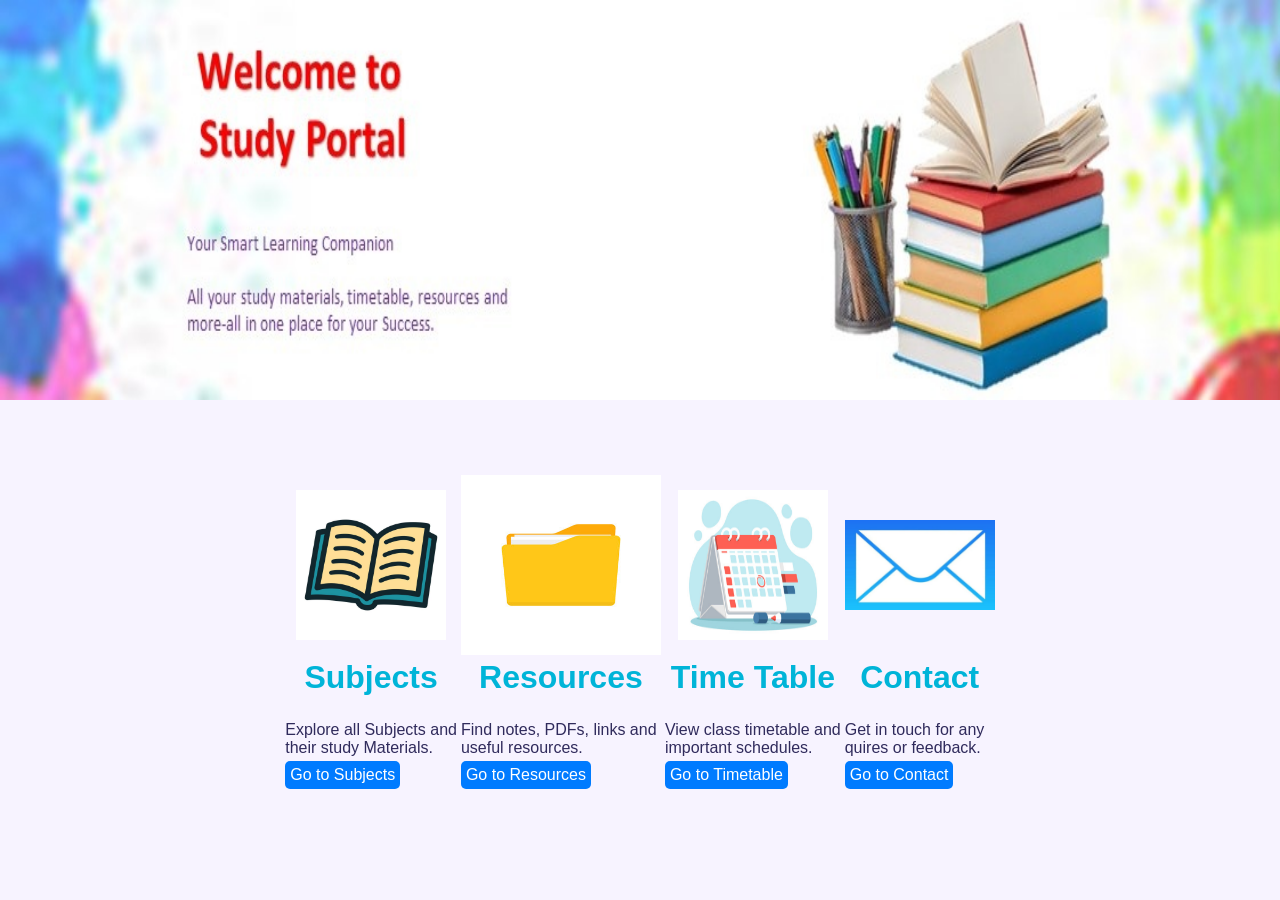
<file: index.html>
<html>
<head>
<title>Index</title>
<style>
.btn-link {
    display: block;
    width: fit-content;
    padding: 5px 5px;
    margin-bottom: 1px;
    background-color: #007BFF;
    color: white;
    text-decoration: none;
    border-radius: 5px;
    font-family: sans-serif;
}
.btn-link: hover{
 background-color: #0056b;
}
</style>
<link rel="stylesheet" href="style.css">
</head>
<body>
<img src="b1.jpeg" width="100%" height="400">
<center>
<table>
<tr>
<th><img src="subject.jpg" width="150" height="150"></th>
<th><img src="resources.jpg"width="200" height="180"></th>
<th><img src="timetable.jpg" width="150" height="150"></th>
<th><img src="contact.jpg" width="150" height="90"></th>
</tr>
    <br>
<tr>
<td align="center"><h1><font color="#00B4D8" text="Comic Sans MS">Subjects</font></h1></td>
<td align="center"><h1><font color="#00B4D8" text="Comic Sans MS">Resources</font></h1></td>
<td align="center"><h1><font color="#00B4D8" text="Comic Sans MS">Time Table</font></h1></td>
<td align="center"><h1><font color="#00B4D8" text="Comic Sans MS">Contact</font></h1></td>
</tr>
    <br>
<tr>
<td>Explore all Subjects and<br> their study Materials.</td>
<td>Find notes, PDFs, links and <br>useful resources.</td>
<td>View class timetable and<br> important schedules.</td>
<td>Get in touch for any<br> quires or feedback.</td>
</tr>
    <br>
<tr>
<td><a href="subjects.html" class="btn-link">Go to Subjects</a></td>
<td><a href="resources.html" class="btn-link">Go to Resources</a></td>
<td><a href="timetable.html" class="btn-link">Go to Timetable</a></td>
<td><a href="contact.html" class="btn-link">Go to Contact</a></td>
</tr>
    <br>
</table>
</center>
</body>
</html>
</file>
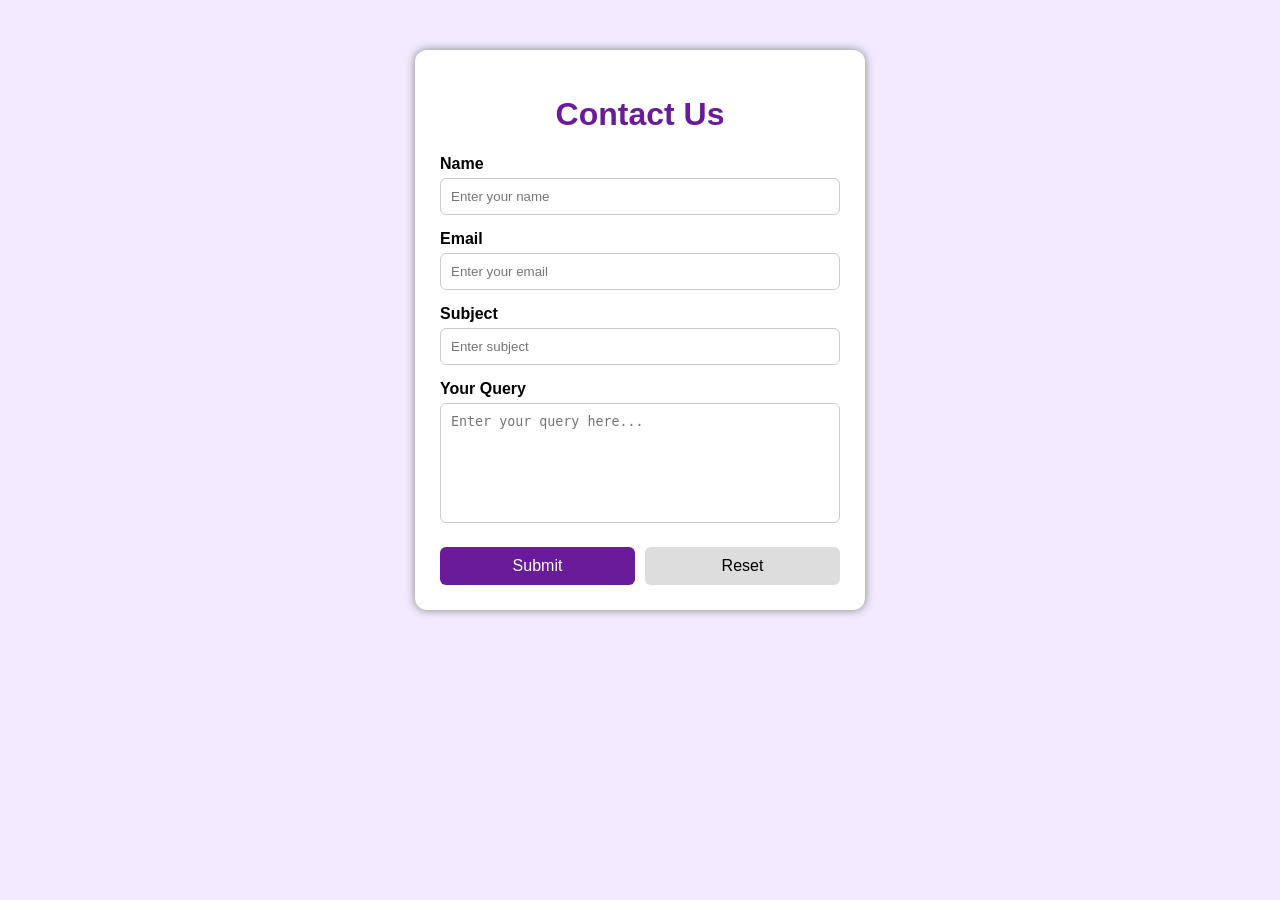
<file: contact.html>
<!DOCTYPE html>
<html>
<head>
    <title>Contact Us</title>

    <style>
        body {
            font-family: Arial, sans-serif;
            background-color: #f3eaff;
            margin: 0;
            padding: 0;
        }

        .contact-container {
            width: 400px;
            margin: 50px auto;
            background: white;
            padding: 25px;
            border-radius: 12px;
            box-shadow: 0 0 10px gray;
        }

        h1 {
            text-align: center;
            color: #6a1b9a;
        }

        label {
            font-weight: bold;
            display: block;
            margin-top: 15px;
        }

        input, textarea {
            width: 100%;
            padding: 10px;
            margin-top: 5px;
            border: 1px solid #ccc;
            border-radius: 6px;
            box-sizing: border-box;
        }

        textarea {
            height: 120px;
            resize: none;
        }

        .buttons {
            margin-top: 20px;
            display: flex;
            gap: 10px;
        }

        button {
            flex: 1;
            padding: 10px;
            border: none;
            border-radius: 6px;
            cursor: pointer;
            font-size: 16px;
        }

        .submit-btn {
            background-color: #6a1b9a;
            color: white;
        }

        .reset-btn {
            background-color: #ddd;
            color: black;
        }

        .submit-btn:hover {
            background-color: #4a116d;
        }
    </style>
</head>

<body>

    <div class="contact-container">

        <h1>Contact Us</h1>

        <form action="https://formspree.io/f/mdeopzgl" method="POST">

            <label for="name">Name</label>
            <input type="text" id="name" name="name"
                   placeholder="Enter your name" required>

            <label for="email">Email</label>
            <input type="email" id="email" name="email"
                   placeholder="Enter your email" required>

            <label for="subject">Subject</label>
            <input type="text" id="subject" name="subject"
                   placeholder="Enter subject" required>

            <label for="message">Your Query</label>
            <textarea id="message" name="message"
                      placeholder="Enter your query here..."
                      required></textarea>

            <div class="buttons">
                <button type="submit" class="submit-btn">
                    Submit
                </button>

                <button type="reset" class="reset-btn">
                    Reset
                </button>
            </div>

        </form>

    </div>

</body>
</html>
</file>
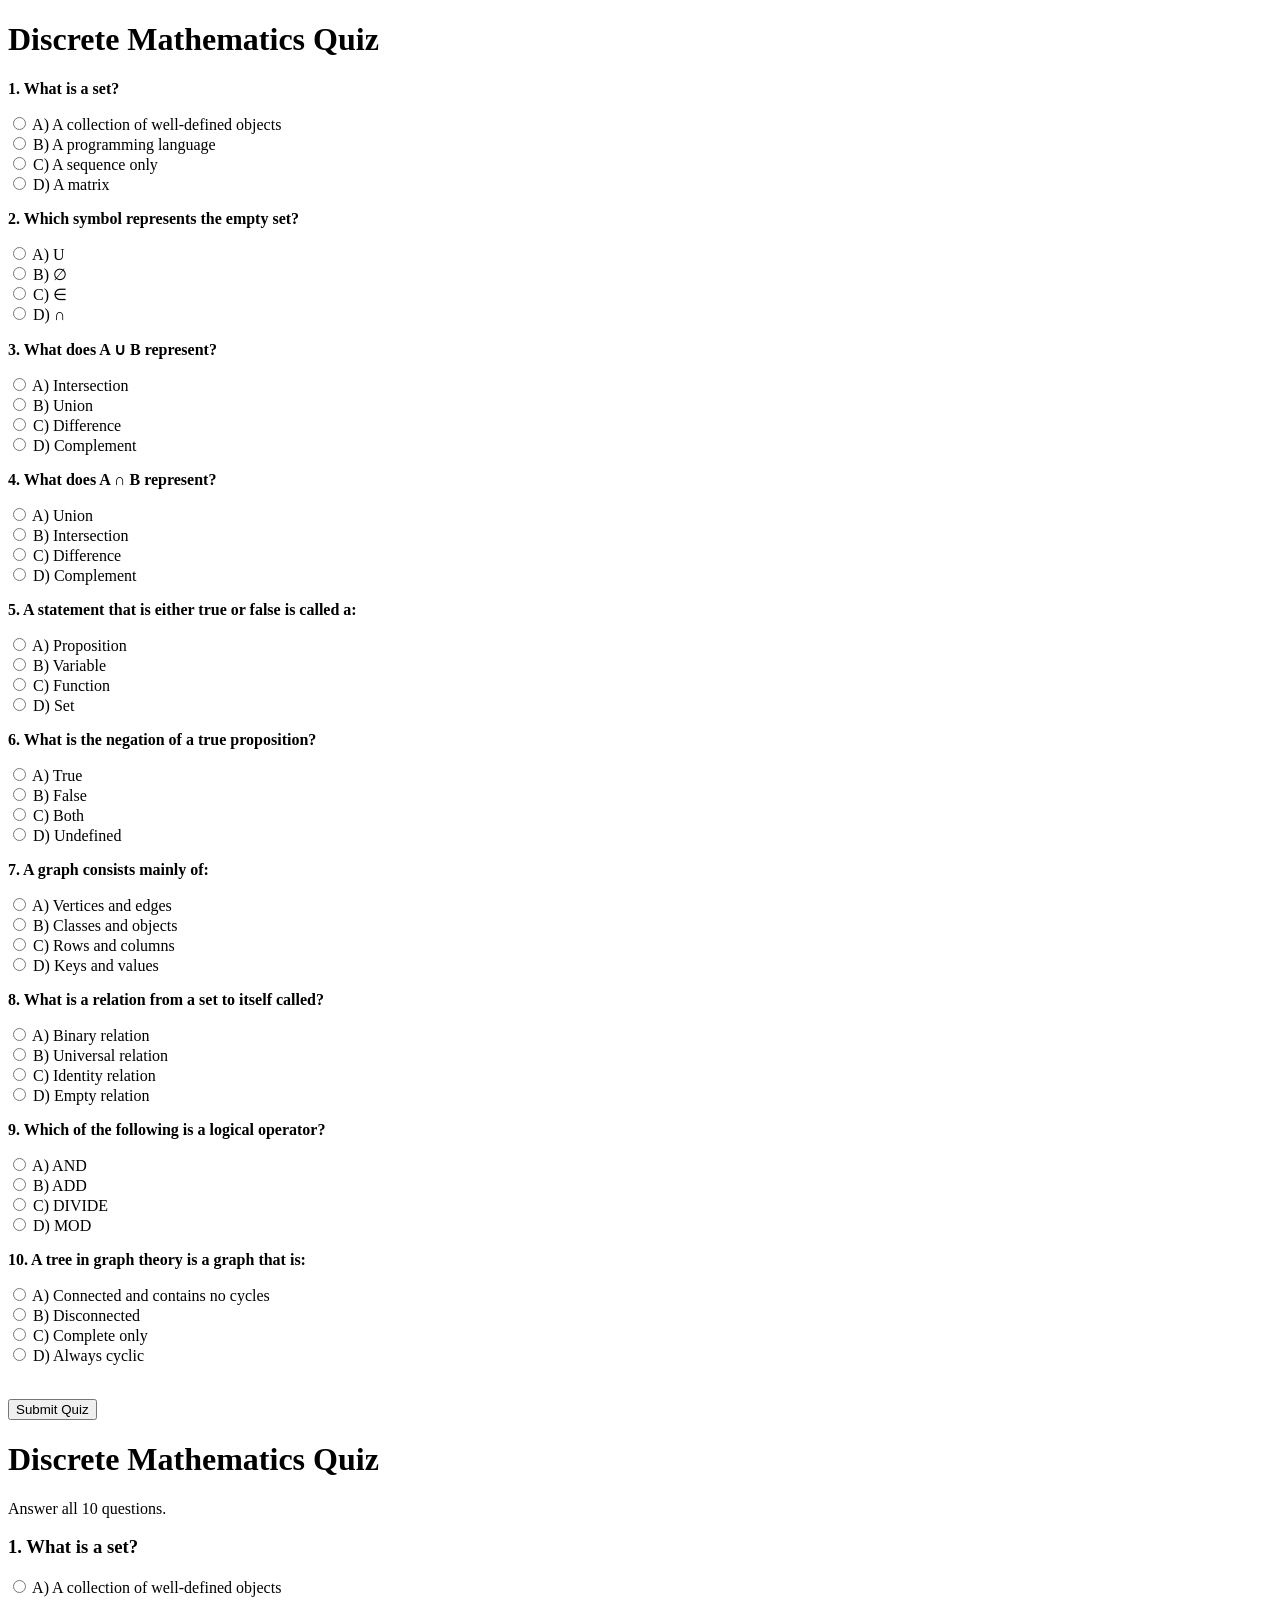
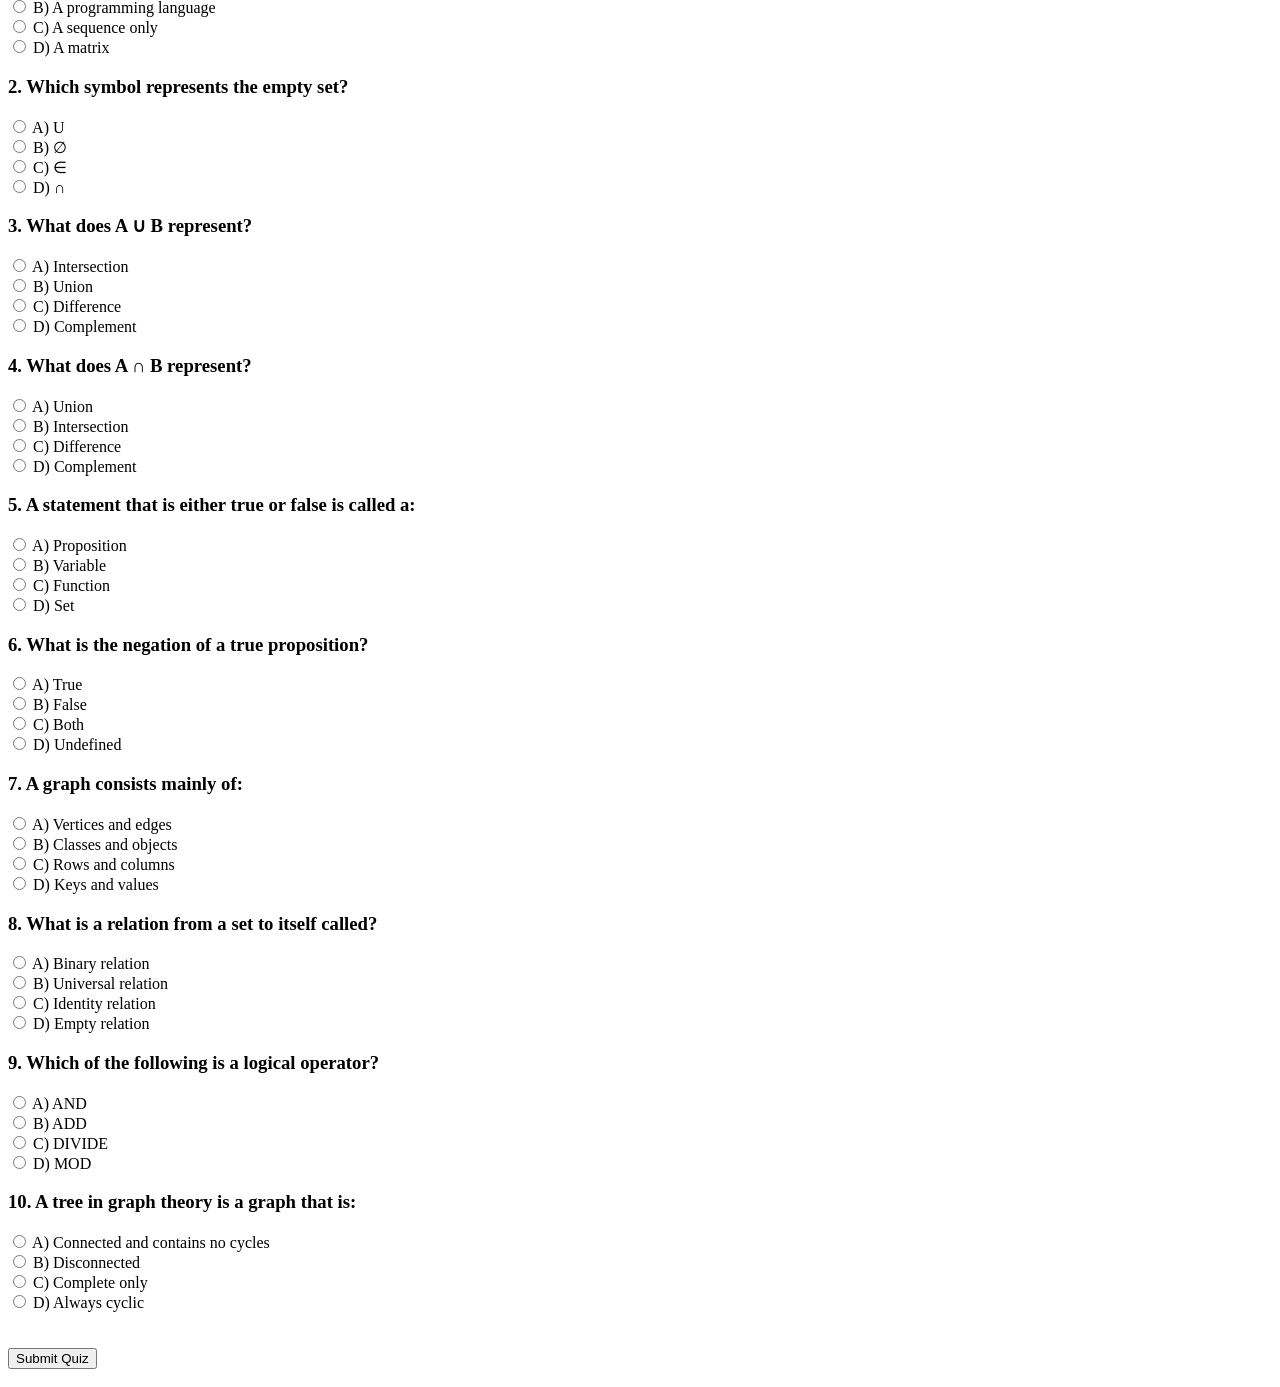
<file: dm quiz.html>
<!DOCTYPE html>
<html>
<head>
    <title>Discrete Mathematics Quiz</title>

    <style>
        .correct {
            color: green;
        }

        .wrong {
            color: red;
        }

        #result {
            font-size: 22px;
            font-weight: bold;
        }
    </style>
</head>

<body>

<h1>Discrete Mathematics Quiz</h1>


<p><b>1. What is a set?</b></p>

<label>
<input type="radio" name="q1" value="A"
onclick="check(this,'A','r1')">
A) A collection of well-defined objects
</label><br>

<label>
<input type="radio" name="q1" value="B"
onclick="check(this,'A','r1')">
B) A programming language
</label><br>

<label>
<input type="radio" name="q1" value="C"
onclick="check(this,'A','r1')">
C) A sequence only
</label><br>

<label>
<input type="radio" name="q1" value="D"
onclick="check(this,'A','r1')">
D) A matrix
</label>

<p id="r1"></p>


<p><b>2. Which symbol represents the empty set?</b></p>

<label>
<input type="radio" name="q2" value="A"
onclick="check(this,'B','r2')">
A) U
</label><br>

<label>
<input type="radio" name="q2" value="B"
onclick="check(this,'B','r2')">
B) ∅
</label><br>

<label>
<input type="radio" name="q2" value="C"
onclick="check(this,'B','r2')">
C) ∈
</label><br>

<label>
<input type="radio" name="q2" value="D"
onclick="check(this,'B','r2')">
D) ∩
</label>

<p id="r2"></p>


<p><b>3. What does A ∪ B represent?</b></p>

<label>
<input type="radio" name="q3" value="A"
onclick="check(this,'B','r3')">
A) Intersection
</label><br>

<label>
<input type="radio" name="q3" value="B"
onclick="check(this,'B','r3')">
B) Union
</label><br>

<label>
<input type="radio" name="q3" value="C"
onclick="check(this,'B','r3')">
C) Difference
</label><br>

<label>
<input type="radio" name="q3" value="D"
onclick="check(this,'B','r3')">
D) Complement
</label>

<p id="r3"></p>


<p><b>4. What does A ∩ B represent?</b></p>

<label>
<input type="radio" name="q4" value="A"
onclick="check(this,'B','r4')">
A) Union
</label><br>

<label>
<input type="radio" name="q4" value="B"
onclick="check(this,'B','r4')">
B) Intersection
</label><br>

<label>
<input type="radio" name="q4" value="C"
onclick="check(this,'B','r4')">
C) Difference
</label><br>

<label>
<input type="radio" name="q4" value="D"
onclick="check(this,'B','r4')">
D) Complement
</label>

<p id="r4"></p>


<p><b>5. A statement that is either true or false is called a:</b></p>

<label>
<input type="radio" name="q5" value="A"
onclick="check(this,'A','r5')">
A) Proposition
</label><br>

<label>
<input type="radio" name="q5" value="B"
onclick="check(this,'A','r5')">
B) Variable
</label><br>

<label>
<input type="radio" name="q5" value="C"
onclick="check(this,'A','r5')">
C) Function
</label><br>

<label>
<input type="radio" name="q5" value="D"
onclick="check(this,'A','r5')">
D) Set
</label>

<p id="r5"></p>


<p><b>6. What is the negation of a true proposition?</b></p>

<label>
<input type="radio" name="q6" value="A"
onclick="check(this,'B','r6')">
A) True
</label><br>

<label>
<input type="radio" name="q6" value="B"
onclick="check(this,'B','r6')">
B) False
</label><br>

<label>
<input type="radio" name="q6" value="C"
onclick="check(this,'B','r6')">
C) Both
</label><br>

<label>
<input type="radio" name="q6" value="D"
onclick="check(this,'B','r6')">
D) Undefined
</label>

<p id="r6"></p>


<p><b>7. A graph consists mainly of:</b></p>

<label>
<input type="radio" name="q7" value="A"
onclick="check(this,'A','r7')">
A) Vertices and edges
</label><br>

<label>
<input type="radio" name="q7" value="B"
onclick="check(this,'A','r7')">
B) Classes and objects
</label><br>

<label>
<input type="radio" name="q7" value="C"
onclick="check(this,'A','r7')">
C) Rows and columns
</label><br>

<label>
<input type="radio" name="q7" value="D"
onclick="check(this,'A','r7')">
D) Keys and values
</label>

<p id="r7"></p>


<p><b>8. What is a relation from a set to itself called?</b></p>

<label>
<input type="radio" name="q8" value="A"
onclick="check(this,'A','r8')">
A) Binary relation
</label><br>

<label>
<input type="radio" name="q8" value="B"
onclick="check(this,'A','r8')">
B) Universal relation
</label><br>

<label>
<input type="radio" name="q8" value="C"
onclick="check(this,'A','r8')">
C) Identity relation
</label><br>

<label>
<input type="radio" name="q8" value="D"
onclick="check(this,'A','r8')">
D) Empty relation
</label>

<p id="r8"></p>


<p><b>9. Which of the following is a logical operator?</b></p>

<label>
<input type="radio" name="q9" value="A"
onclick="check(this,'A','r9')">
A) AND
</label><br>

<label>
<input type="radio" name="q9" value="B"
onclick="check(this,'A','r9')">
B) ADD
</label><br>

<label>
<input type="radio" name="q9" value="C"
onclick="check(this,'A','r9')">
C) DIVIDE
</label><br>

<label>
<input type="radio" name="q9" value="D"
onclick="check(this,'A','r9')">
D) MOD
</label>

<p id="r9"></p>


<p><b>10. A tree in graph theory is a graph that is:</b></p>

<label>
<input type="radio" name="q10" value="A"
onclick="check(this,'A','r10')">
A) Connected and contains no cycles
</label><br>

<label>
<input type="radio" name="q10" value="B"
onclick="check(this,'A','r10')">
B) Disconnected
</label><br>

<label>
<input type="radio" name="q10" value="C"
onclick="check(this,'A','r10')">
C) Complete only
</label><br>

<label>
<input type="radio" name="q10" value="D"
onclick="check(this,'A','r10')">
D) Always cyclic
</label>

<p id="r10"></p>


<br>

<button onclick="showScore()">Submit Quiz</button>

<h2 id="result"></h2>


<script>

function check(answer, correct, resultId) {

    let result = document.getElementById(resultId);

    if (answer.value == correct) {

        answer.parentElement.classList.add("correct");

        result.innerHTML = "Correct Answer ✓";
        result.className = "correct";

    } else {

        answer.parentElement.classList.add("wrong");

        result.innerHTML =
            "Wrong Answer ✗ <br> Correct Answer: " + correct;

        result.className = "wrong";
    }
}


function showScore() {

    let answers = {
        q1: "A",
        q2: "B",
        q3: "B",
        q4: "B",
        q5: "A",
        q6: "B",
        q7: "A",
        q8: "A",
        q9: "A",
        q10: "A"
    };

    let score = 0;

    for (let question in answers) {

        let selected = document.querySelector(
            'input[name="' + question + '"]:checked'
        );

        if (selected && selected.value == answers[question]) {
            score++;
        }
    }

    document.getElementById("result").innerHTML =
        "Your Total Score: " + score + " / 10";
}

</script>

</body>
</html>
<!DOCTYPE html>
<html>
<head>
    <title>Discrete Mathematics Quiz</title>
</head>

<body>

    <h1>Discrete Mathematics Quiz</h1>
    <p>Answer all 10 questions.</p>

    <form id="quizForm">

        <h3>1. What is a set?</h3>
        <input type="radio" name="q1" value="A"> A) A collection of well-defined objects<br>
        <input type="radio" name="q1" value="B"> B) A programming language<br>
        <input type="radio" name="q1" value="C"> C) A sequence only<br>
        <input type="radio" name="q1" value="D"> D) A matrix<br>

        <h3>2. Which symbol represents the empty set?</h3>
        <input type="radio" name="q2" value="A"> A) U<br>
        <input type="radio" name="q2" value="B"> B) ∅<br>
        <input type="radio" name="q2" value="C"> C) ∈<br>
        <input type="radio" name="q2" value="D"> D) ∩<br>

        <h3>3. What does A ∪ B represent?</h3>
        <input type="radio" name="q3" value="A"> A) Intersection<br>
        <input type="radio" name="q3" value="B"> B) Union<br>
        <input type="radio" name="q3" value="C"> C) Difference<br>
        <input type="radio" name="q3" value="D"> D) Complement<br>

        <h3>4. What does A ∩ B represent?</h3>
        <input type="radio" name="q4" value="A"> A) Union<br>
        <input type="radio" name="q4" value="B"> B) Intersection<br>
        <input type="radio" name="q4" value="C"> C) Difference<br>
        <input type="radio" name="q4" value="D"> D) Complement<br>

        <h3>5. A statement that is either true or false is called a:</h3>
        <input type="radio" name="q5" value="A"> A) Proposition<br>
        <input type="radio" name="q5" value="B"> B) Variable<br>
        <input type="radio" name="q5" value="C"> C) Function<br>
        <input type="radio" name="q5" value="D"> D) Set<br>

        <h3>6. What is the negation of a true proposition?</h3>
        <input type="radio" name="q6" value="A"> A) True<br>
        <input type="radio" name="q6" value="B"> B) False<br>
        <input type="radio" name="q6" value="C"> C) Both<br>
        <input type="radio" name="q6" value="D"> D) Undefined<br>

        <h3>7. A graph consists mainly of:</h3>
        <input type="radio" name="q7" value="A"> A) Vertices and edges<br>
        <input type="radio" name="q7" value="B"> B) Classes and objects<br>
        <input type="radio" name="q7" value="C"> C) Rows and columns<br>
        <input type="radio" name="q7" value="D"> D) Keys and values<br>

        <h3>8. What is a relation from a set to itself called?</h3>
        <input type="radio" name="q8" value="A"> A) Binary relation<br>
        <input type="radio" name="q8" value="B"> B) Universal relation<br>
        <input type="radio" name="q8" value="C"> C) Identity relation<br>
        <input type="radio" name="q8" value="D"> D) Empty relation<br>

        <h3>9. Which of the following is a logical operator?</h3>
        <input type="radio" name="q9" value="A"> A) AND<br>
        <input type="radio" name="q9" value="B"> B) ADD<br>
        <input type="radio" name="q9" value="C"> C) DIVIDE<br>
        <input type="radio" name="q9" value="D"> D) MOD<br>

        <h3>10. A tree in graph theory is a graph that is:</h3>
        <input type="radio" name="q10" value="A"> A) Connected and contains no cycles<br>
        <input type="radio" name="q10" value="B"> B) Disconnected<br>
        <input type="radio" name="q10" value="C"> C) Complete only<br>
        <input type="radio" name="q10" value="D"> D) Always cyclic<br>

        <br><br>

        <button type="button" onclick="checkAnswers()">Submit Quiz</button>

    </form>

    <h2 id="result"></h2>

    <script>
        function checkAnswers() {

            let answers = {
                q1: "A",
                q2: "B",
                q3: "B",
                q4: "B",
                q5: "A",
                q6: "B",
                q7: "A",
                q8: "A",
                q9: "A",
                q10: "A"
            };

            let score = 0;

            for (let question in answers) {

                let selected = document.querySelector(
                    'input[name="' + question + '"]:checked'
                );

                if (selected && selected.value === answers[question]) {
                    score++;
                }
            }

            document.getElementById("result").innerHTML =
                "Your Score: " + score + " / 10";
        }
    </script>

</body>
</html>
</file>
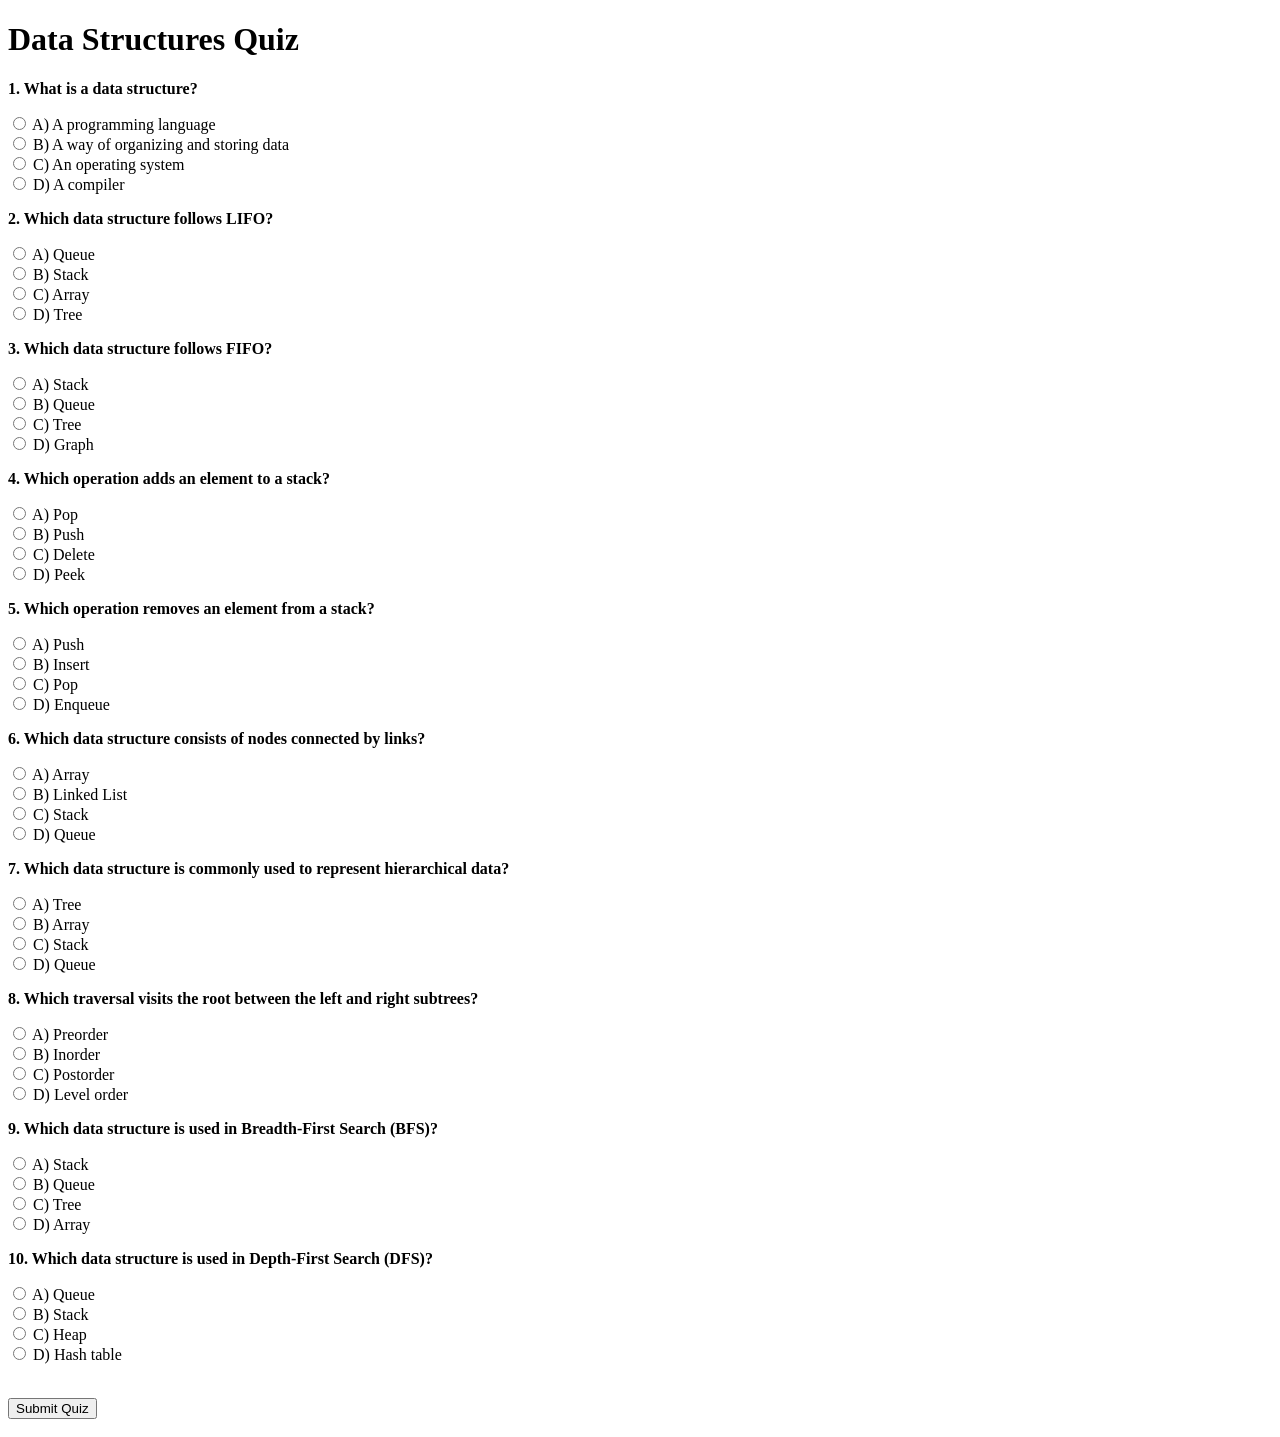
<file: ds quiz.html>
<!DOCTYPE html>
<html>
<head>
    <title>Data Structures Quiz</title>

    <style>
        .correct {
            color: green;
        }

        .wrong {
            color: red;
        }

        #result {
            font-size: 22px;
            font-weight: bold;
        }
    </style>
</head>

<body>

<h1>Data Structures Quiz</h1>


<p><b>1. What is a data structure?</b></p>

<label><input type="radio" name="q1" value="A"
onclick="check(this,'B','r1')"> A) A programming language</label><br>

<label><input type="radio" name="q1" value="B"
onclick="check(this,'B','r1')"> B) A way of organizing and storing data</label><br>

<label><input type="radio" name="q1" value="C"
onclick="check(this,'B','r1')"> C) An operating system</label><br>

<label><input type="radio" name="q1" value="D"
onclick="check(this,'B','r1')"> D) A compiler</label>

<p id="r1"></p>


<p><b>2. Which data structure follows LIFO?</b></p>

<label><input type="radio" name="q2" value="A"
onclick="check(this,'B','r2')"> A) Queue</label><br>

<label><input type="radio" name="q2" value="B"
onclick="check(this,'B','r2')"> B) Stack</label><br>

<label><input type="radio" name="q2" value="C"
onclick="check(this,'B','r2')"> C) Array</label><br>

<label><input type="radio" name="q2" value="D"
onclick="check(this,'B','r2')"> D) Tree</label>

<p id="r2"></p>


<p><b>3. Which data structure follows FIFO?</b></p>

<label><input type="radio" name="q3" value="A"
onclick="check(this,'B','r3')"> A) Stack</label><br>

<label><input type="radio" name="q3" value="B"
onclick="check(this,'B','r3')"> B) Queue</label><br>

<label><input type="radio" name="q3" value="C"
onclick="check(this,'B','r3')"> C) Tree</label><br>

<label><input type="radio" name="q3" value="D"
onclick="check(this,'B','r3')"> D) Graph</label>

<p id="r3"></p>


<p><b>4. Which operation adds an element to a stack?</b></p>

<label><input type="radio" name="q4" value="A"
onclick="check(this,'B','r4')"> A) Pop</label><br>

<label><input type="radio" name="q4" value="B"
onclick="check(this,'B','r4')"> B) Push</label><br>

<label><input type="radio" name="q4" value="C"
onclick="check(this,'B','r4')"> C) Delete</label><br>

<label><input type="radio" name="q4" value="D"
onclick="check(this,'B','r4')"> D) Peek</label>

<p id="r4"></p>


<p><b>5. Which operation removes an element from a stack?</b></p>

<label><input type="radio" name="q5" value="A"
onclick="check(this,'C','r5')"> A) Push</label><br>

<label><input type="radio" name="q5" value="B"
onclick="check(this,'C','r5')"> B) Insert</label><br>

<label><input type="radio" name="q5" value="C"
onclick="check(this,'C','r5')"> C) Pop</label><br>

<label><input type="radio" name="q5" value="D"
onclick="check(this,'C','r5')"> D) Enqueue</label>

<p id="r5"></p>


<p><b>6. Which data structure consists of nodes connected by links?</b></p>

<label><input type="radio" name="q6" value="A"
onclick="check(this,'B','r6')"> A) Array</label><br>

<label><input type="radio" name="q6" value="B"
onclick="check(this,'B','r6')"> B) Linked List</label><br>

<label><input type="radio" name="q6" value="C"
onclick="check(this,'B','r6')"> C) Stack</label><br>

<label><input type="radio" name="q6" value="D"
onclick="check(this,'B','r6')"> D) Queue</label>

<p id="r6"></p>


<p><b>7. Which data structure is commonly used to represent hierarchical data?</b></p>

<label><input type="radio" name="q7" value="A"
onclick="check(this,'A','r7')"> A) Tree</label><br>

<label><input type="radio" name="q7" value="B"
onclick="check(this,'A','r7')"> B) Array</label><br>

<label><input type="radio" name="q7" value="C"
onclick="check(this,'A','r7')"> C) Stack</label><br>

<label><input type="radio" name="q7" value="D"
onclick="check(this,'A','r7')"> D) Queue</label>

<p id="r7"></p>


<p><b>8. Which traversal visits the root between the left and right subtrees?</b></p>

<label><input type="radio" name="q8" value="A"
onclick="check(this,'B','r8')"> A) Preorder</label><br>

<label><input type="radio" name="q8" value="B"
onclick="check(this,'B','r8')"> B) Inorder</label><br>

<label><input type="radio" name="q8" value="C"
onclick="check(this,'B','r8')"> C) Postorder</label><br>

<label><input type="radio" name="q8" value="D"
onclick="check(this,'B','r8')"> D) Level order</label>

<p id="r8"></p>


<p><b>9. Which data structure is used in Breadth-First Search (BFS)?</b></p>

<label><input type="radio" name="q9" value="A"
onclick="check(this,'B','r9')"> A) Stack</label><br>

<label><input type="radio" name="q9" value="B"
onclick="check(this,'B','r9')"> B) Queue</label><br>

<label><input type="radio" name="q9" value="C"
onclick="check(this,'B','r9')"> C) Tree</label><br>

<label><input type="radio" name="q9" value="D"
onclick="check(this,'B','r9')"> D) Array</label>

<p id="r9"></p>


<p><b>10. Which data structure is used in Depth-First Search (DFS)?</b></p>

<label><input type="radio" name="q10" value="A"
onclick="check(this,'B','r10')"> A) Queue</label><br>

<label><input type="radio" name="q10" value="B"
onclick="check(this,'B','r10')"> B) Stack</label><br>

<label><input type="radio" name="q10" value="C"
onclick="check(this,'B','r10')"> C) Heap</label><br>

<label><input type="radio" name="q10" value="D"
onclick="check(this,'B','r10')"> D) Hash table</label>

<p id="r10"></p>


<br>

<button onclick="showScore()">Submit Quiz</button>

<h2 id="result"></h2>


<script>

function check(answer, correct, resultId) {

    let result = document.getElementById(resultId);

    if (answer.value == correct) {

        answer.parentElement.classList.add("correct");

        result.innerHTML = "Correct Answer ✓";
        result.className = "correct";

    } else {

        answer.parentElement.classList.add("wrong");

        result.innerHTML =
            "Wrong Answer ✗ <br> Correct Answer: " + correct;

        result.className = "wrong";
    }
}


function showScore() {

    let answers = {
        q1: "B",
        q2: "B",
        q3: "B",
        q4: "B",
        q5: "C",
        q6: "B",
        q7: "A",
        q8: "B",
        q9: "B",
        q10: "B"
    };

    let score = 0;

    for (let question in answers) {

        let selected = document.querySelector(
            'input[name="' + question + '"]:checked'
        );

        if (selected && selected.value == answers[question]) {
            score++;
        }
    }

    document.getElementById("result").innerHTML =
        "Your Total Score: " + score + " / 10";
}

</script>

</body>
</html>
</file>
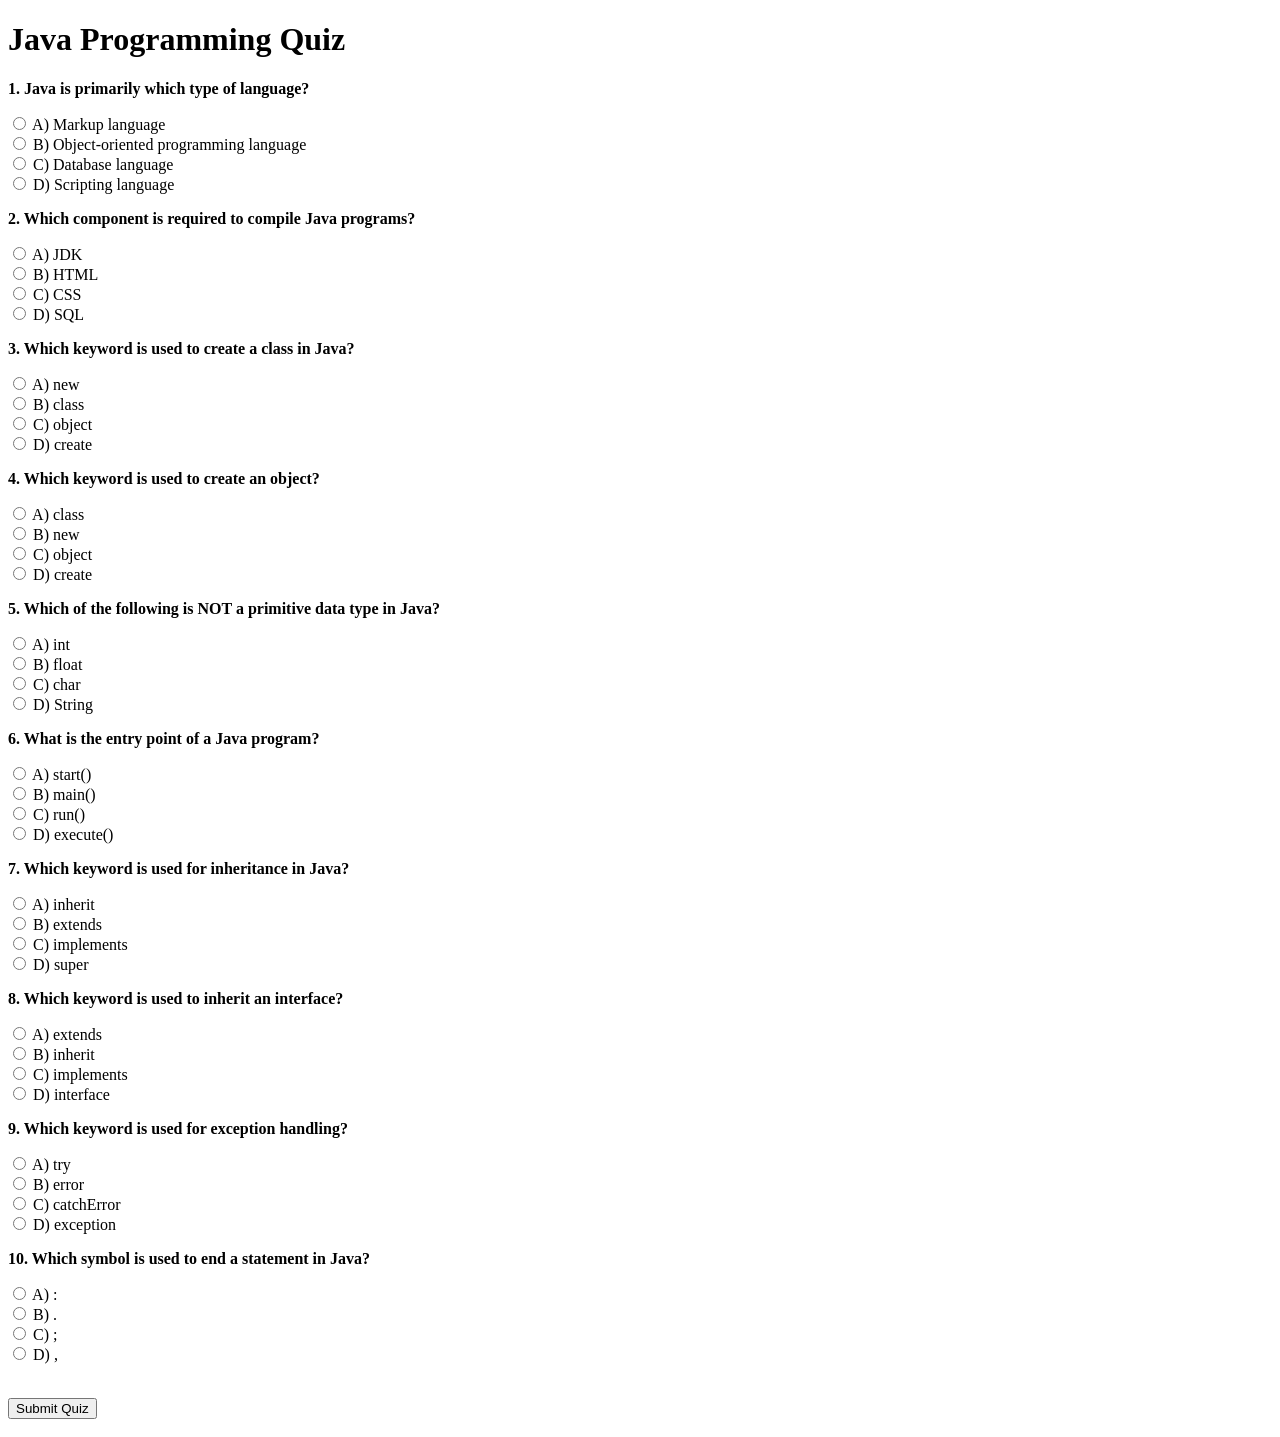
<file: java quiz.html>
<!DOCTYPE html>
<html>
<head>
    <title>Java Programming Quiz</title>

    <style>
        .correct {
            color: green;
        }

        .wrong {
            color: red;
        }

        #result {
            font-size: 22px;
            font-weight: bold;
        }
    </style>
</head>

<body>

<h1>Java Programming Quiz</h1>

<p><b>1. Java is primarily which type of language?</b></p>

<label><input type="radio" name="q1" value="A" onclick="check(this,'B','r1')"> A) Markup language</label><br>
<label><input type="radio" name="q1" value="B" onclick="check(this,'B','r1')"> B) Object-oriented programming language</label><br>
<label><input type="radio" name="q1" value="C" onclick="check(this,'B','r1')"> C) Database language</label><br>
<label><input type="radio" name="q1" value="D" onclick="check(this,'B','r1')"> D) Scripting language</label>
<p id="r1"></p>


<p><b>2. Which component is required to compile Java programs?</b></p>

<label><input type="radio" name="q2" value="A" onclick="check(this,'A','r2')"> A) JDK</label><br>
<label><input type="radio" name="q2" value="B" onclick="check(this,'A','r2')"> B) HTML</label><br>
<label><input type="radio" name="q2" value="C" onclick="check(this,'A','r2')"> C) CSS</label><br>
<label><input type="radio" name="q2" value="D" onclick="check(this,'A','r2')"> D) SQL</label>
<p id="r2"></p>


<p><b>3. Which keyword is used to create a class in Java?</b></p>

<label><input type="radio" name="q3" value="A" onclick="check(this,'B','r3')"> A) new</label><br>
<label><input type="radio" name="q3" value="B" onclick="check(this,'B','r3')"> B) class</label><br>
<label><input type="radio" name="q3" value="C" onclick="check(this,'B','r3')"> C) object</label><br>
<label><input type="radio" name="q3" value="D" onclick="check(this,'B','r3')"> D) create</label>
<p id="r3"></p>


<p><b>4. Which keyword is used to create an object?</b></p>

<label><input type="radio" name="q4" value="A" onclick="check(this,'B','r4')"> A) class</label><br>
<label><input type="radio" name="q4" value="B" onclick="check(this,'B','r4')"> B) new</label><br>
<label><input type="radio" name="q4" value="C" onclick="check(this,'B','r4')"> C) object</label><br>
<label><input type="radio" name="q4" value="D" onclick="check(this,'B','r4')"> D) create</label>
<p id="r4"></p>


<p><b>5. Which of the following is NOT a primitive data type in Java?</b></p>

<label><input type="radio" name="q5" value="A" onclick="check(this,'D','r5')"> A) int</label><br>
<label><input type="radio" name="q5" value="B" onclick="check(this,'D','r5')"> B) float</label><br>
<label><input type="radio" name="q5" value="C" onclick="check(this,'D','r5')"> C) char</label><br>
<label><input type="radio" name="q5" value="D" onclick="check(this,'D','r5')"> D) String</label>
<p id="r5"></p>


<p><b>6. What is the entry point of a Java program?</b></p>

<label><input type="radio" name="q6" value="A" onclick="check(this,'B','r6')"> A) start()</label><br>
<label><input type="radio" name="q6" value="B" onclick="check(this,'B','r6')"> B) main()</label><br>
<label><input type="radio" name="q6" value="C" onclick="check(this,'B','r6')"> C) run()</label><br>
<label><input type="radio" name="q6" value="D" onclick="check(this,'B','r6')"> D) execute()</label>
<p id="r6"></p>


<p><b>7. Which keyword is used for inheritance in Java?</b></p>

<label><input type="radio" name="q7" value="A" onclick="check(this,'B','r7')"> A) inherit</label><br>
<label><input type="radio" name="q7" value="B" onclick="check(this,'B','r7')"> B) extends</label><br>
<label><input type="radio" name="q7" value="C" onclick="check(this,'B','r7')"> C) implements</label><br>
<label><input type="radio" name="q7" value="D" onclick="check(this,'B','r7')"> D) super</label>
<p id="r7"></p>


<p><b>8. Which keyword is used to inherit an interface?</b></p>

<label><input type="radio" name="q8" value="A" onclick="check(this,'A','r8')"> A) extends</label><br>
<label><input type="radio" name="q8" value="B" onclick="check(this,'A','r8')"> B) inherit</label><br>
<label><input type="radio" name="q8" value="C" onclick="check(this,'A','r8')"> C) implements</label><br>
<label><input type="radio" name="q8" value="D" onclick="check(this,'A','r8')"> D) interface</label>
<p id="r8"></p>


<p><b>9. Which keyword is used for exception handling?</b></p>

<label><input type="radio" name="q9" value="A" onclick="check(this,'A','r9')"> A) try</label><br>
<label><input type="radio" name="q9" value="B" onclick="check(this,'A','r9')"> B) error</label><br>
<label><input type="radio" name="q9" value="C" onclick="check(this,'A','r9')"> C) catchError</label><br>
<label><input type="radio" name="q9" value="D" onclick="check(this,'A','r9')"> D) exception</label>
<p id="r9"></p>


<p><b>10. Which symbol is used to end a statement in Java?</b></p>

<label><input type="radio" name="q10" value="A" onclick="check(this,'C','r10')"> A) :</label><br>
<label><input type="radio" name="q10" value="B" onclick="check(this,'C','r10')"> B) .</label><br>
<label><input type="radio" name="q10" value="C" onclick="check(this,'C','r10')"> C) ;</label><br>
<label><input type="radio" name="q10" value="D" onclick="check(this,'C','r10')"> D) ,</label>
<p id="r10"></p>


<br>

<!-- Submit Button -->
<button onclick="showScore()">Submit Quiz</button>

<h2 id="result"></h2>


<script>

function check(answer, correct, resultId) {

    let result = document.getElementById(resultId);

    if (answer.value == correct) {
        answer.parentElement.classList.add("correct");

        result.innerHTML = "Correct Answer ✓";
        result.className = "correct";

    } else {
        answer.parentElement.classList.add("wrong");

        result.innerHTML =
            "Wrong Answer ✗ <br> Correct Answer: " + correct;

        result.className = "wrong";
    }
}


function showScore() {

    let answers = {
        q1: "B",
        q2: "A",
        q3: "B",
        q4: "B",
        q5: "D",
        q6: "B",
        q7: "B",
        q8: "A",
        q9: "A",
        q10: "C"
    };

    let score = 0;

    for (let question in answers) {

        let selected = document.querySelector(
            'input[name="' + question + '"]:checked'
        );

        if (selected && selected.value == answers[question]) {
            score++;
        }
    }

    document.getElementById("result").innerHTML =
        "Your Total Score: " + score + " / 10";
}

</script>

</body>
</html>
</file>
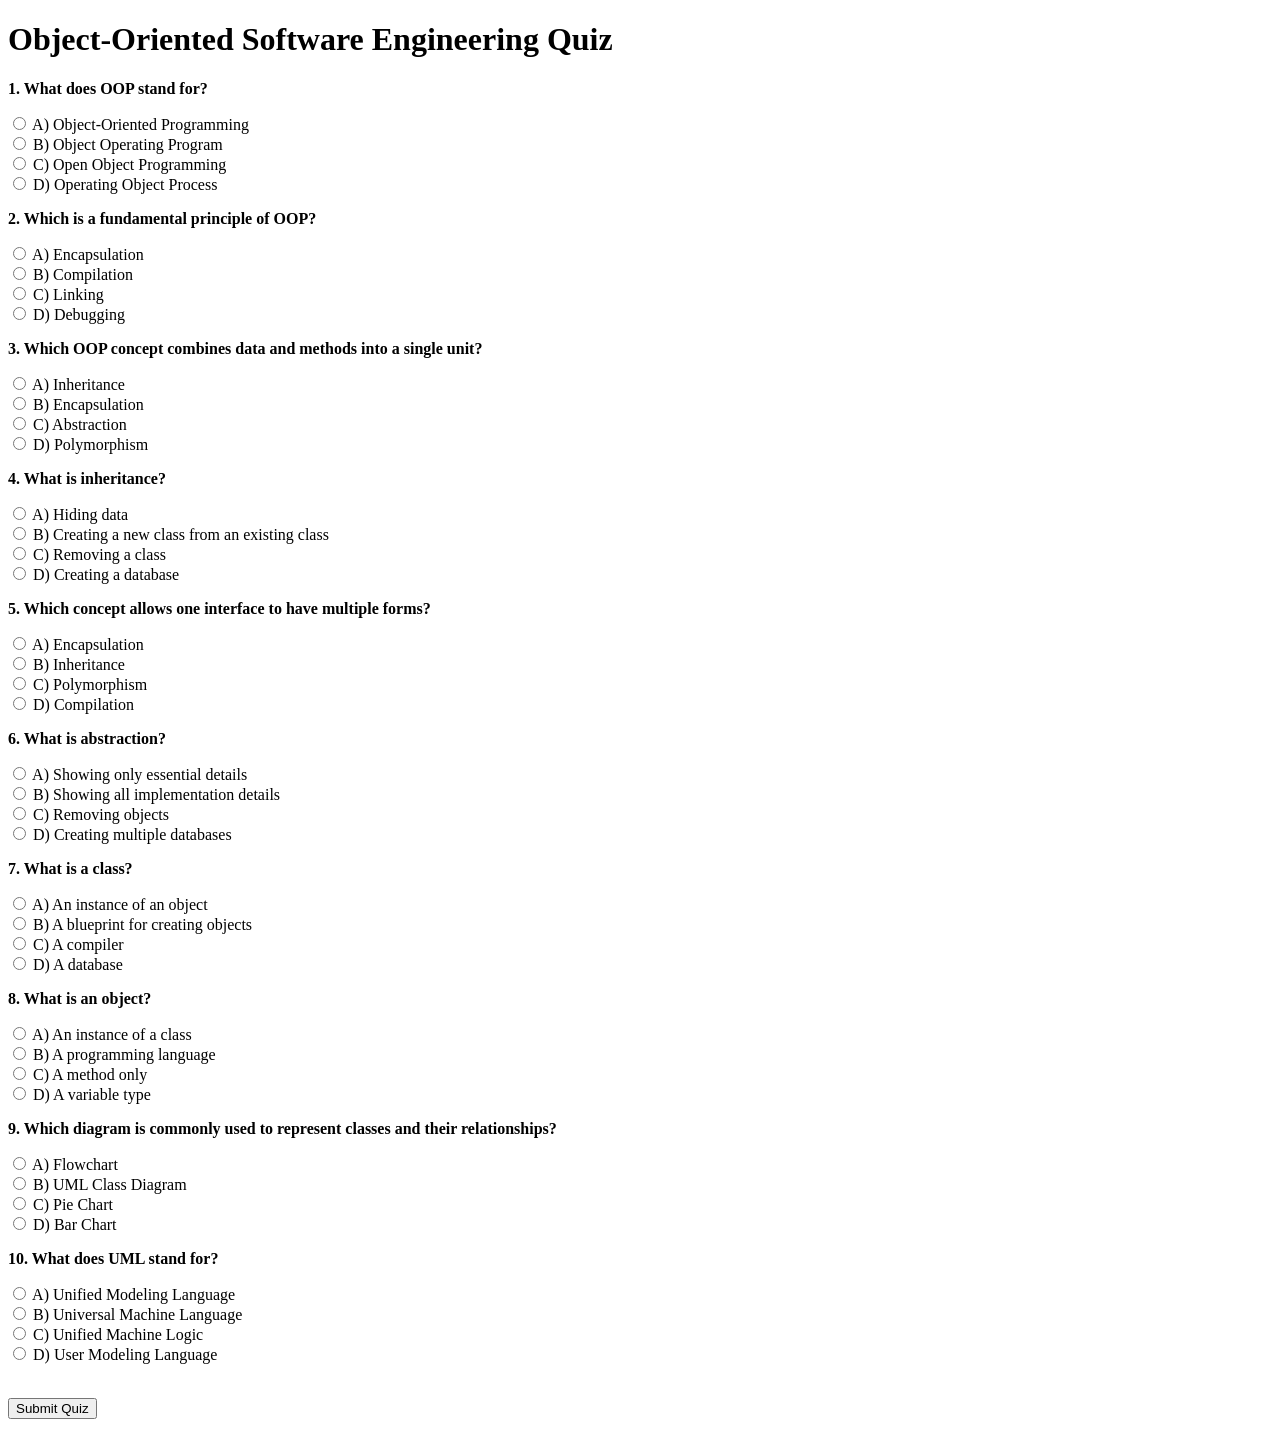
<file: oose quiz.html>
<!DOCTYPE html>
<html>
<head>
    <title>Object-Oriented Software Engineering Quiz</title>

    <style>
        .correct {
            color: green;
        }

        .wrong {
            color: red;
        }

        #result {
            font-size: 22px;
            font-weight: bold;
        }
    </style>
</head>

<body>

<h1>Object-Oriented Software Engineering Quiz</h1>


<p><b>1. What does OOP stand for?</b></p>

<label><input type="radio" name="q1" value="A"
onclick="check(this,'A','r1')"> A) Object-Oriented Programming</label><br>

<label><input type="radio" name="q1" value="B"
onclick="check(this,'A','r1')"> B) Object Operating Program</label><br>

<label><input type="radio" name="q1" value="C"
onclick="check(this,'A','r1')"> C) Open Object Programming</label><br>

<label><input type="radio" name="q1" value="D"
onclick="check(this,'A','r1')"> D) Operating Object Process</label>

<p id="r1"></p>


<p><b>2. Which is a fundamental principle of OOP?</b></p>

<label><input type="radio" name="q2" value="A"
onclick="check(this,'A','r2')"> A) Encapsulation</label><br>

<label><input type="radio" name="q2" value="B"
onclick="check(this,'A','r2')"> B) Compilation</label><br>

<label><input type="radio" name="q2" value="C"
onclick="check(this,'A','r2')"> C) Linking</label><br>

<label><input type="radio" name="q2" value="D"
onclick="check(this,'A','r2')"> D) Debugging</label>

<p id="r2"></p>


<p><b>3. Which OOP concept combines data and methods into a single unit?</b></p>

<label><input type="radio" name="q3" value="A"
onclick="check(this,'B','r3')"> A) Inheritance</label><br>

<label><input type="radio" name="q3" value="B"
onclick="check(this,'B','r3')"> B) Encapsulation</label><br>

<label><input type="radio" name="q3" value="C"
onclick="check(this,'B','r3')"> C) Abstraction</label><br>

<label><input type="radio" name="q3" value="D"
onclick="check(this,'B','r3')"> D) Polymorphism</label>

<p id="r3"></p>


<p><b>4. What is inheritance?</b></p>

<label><input type="radio" name="q4" value="A"
onclick="check(this,'B','r4')"> A) Hiding data</label><br>

<label><input type="radio" name="q4" value="B"
onclick="check(this,'B','r4')"> B) Creating a new class from an existing class</label><br>

<label><input type="radio" name="q4" value="C"
onclick="check(this,'B','r4')"> C) Removing a class</label><br>

<label><input type="radio" name="q4" value="D"
onclick="check(this,'B','r4')"> D) Creating a database</label>

<p id="r4"></p>


<p><b>5. Which concept allows one interface to have multiple forms?</b></p>

<label><input type="radio" name="q5" value="A"
onclick="check(this,'C','r5')"> A) Encapsulation</label><br>

<label><input type="radio" name="q5" value="B"
onclick="check(this,'C','r5')"> B) Inheritance</label><br>

<label><input type="radio" name="q5" value="C"
onclick="check(this,'C','r5')"> C) Polymorphism</label><br>

<label><input type="radio" name="q5" value="D"
onclick="check(this,'C','r5')"> D) Compilation</label>

<p id="r5"></p>


<p><b>6. What is abstraction?</b></p>

<label><input type="radio" name="q6" value="A"
onclick="check(this,'A','r6')"> A) Showing only essential details</label><br>

<label><input type="radio" name="q6" value="B"
onclick="check(this,'A','r6')"> B) Showing all implementation details</label><br>

<label><input type="radio" name="q6" value="C"
onclick="check(this,'A','r6')"> C) Removing objects</label><br>

<label><input type="radio" name="q6" value="D"
onclick="check(this,'A','r6')"> D) Creating multiple databases</label>

<p id="r6"></p>


<p><b>7. What is a class?</b></p>

<label><input type="radio" name="q7" value="A"
onclick="check(this,'B','r7')"> A) An instance of an object</label><br>

<label><input type="radio" name="q7" value="B"
onclick="check(this,'B','r7')"> B) A blueprint for creating objects</label><br>

<label><input type="radio" name="q7" value="C"
onclick="check(this,'B','r7')"> C) A compiler</label><br>

<label><input type="radio" name="q7" value="D"
onclick="check(this,'B','r7')"> D) A database</label>

<p id="r7"></p>


<p><b>8. What is an object?</b></p>

<label><input type="radio" name="q8" value="A"
onclick="check(this,'A','r8')"> A) An instance of a class</label><br>

<label><input type="radio" name="q8" value="B"
onclick="check(this,'A','r8')"> B) A programming language</label><br>

<label><input type="radio" name="q8" value="C"
onclick="check(this,'A','r8')"> C) A method only</label><br>

<label><input type="radio" name="q8" value="D"
onclick="check(this,'A','r8')"> D) A variable type</label>

<p id="r8"></p>


<p><b>9. Which diagram is commonly used to represent classes and their relationships?</b></p>

<label><input type="radio" name="q9" value="A"
onclick="check(this,'B','r9')"> A) Flowchart</label><br>

<label><input type="radio" name="q9" value="B"
onclick="check(this,'B','r9')"> B) UML Class Diagram</label><br>

<label><input type="radio" name="q9" value="C"
onclick="check(this,'B','r9')"> C) Pie Chart</label><br>

<label><input type="radio" name="q9" value="D"
onclick="check(this,'B','r9')"> D) Bar Chart</label>

<p id="r9"></p>


<p><b>10. What does UML stand for?</b></p>

<label><input type="radio" name="q10" value="A"
onclick="check(this,'A','r10')"> A) Unified Modeling Language</label><br>

<label><input type="radio" name="q10" value="B"
onclick="check(this,'A','r10')"> B) Universal Machine Language</label><br>

<label><input type="radio" name="q10" value="C"
onclick="check(this,'A','r10')"> C) Unified Machine Logic</label><br>

<label><input type="radio" name="q10" value="D"
onclick="check(this,'A','r10')"> D) User Modeling Language</label>

<p id="r10"></p>


<br>

<button onclick="showScore()">Submit Quiz</button>

<h2 id="result"></h2>


<script>

function check(answer, correct, resultId) {

    let result = document.getElementById(resultId);

    if (answer.value == correct) {

        answer.parentElement.classList.add("correct");

        result.innerHTML = "Correct Answer ✓";
        result.className = "correct";

    } else {

        answer.parentElement.classList.add("wrong");

        result.innerHTML =
            "Wrong Answer ✗ <br> Correct Answer: " + correct;

        result.className = "wrong";
    }
}


function showScore() {

    let answers = {
        q1: "A",
        q2: "A",
        q3: "B",
        q4: "B",
        q5: "C",
        q6: "A",
        q7: "B",
        q8: "A",
        q9: "B",
        q10: "A"
    };

    let score = 0;

    for (let question in answers) {

        let selected = document.querySelector(
            'input[name="' + question + '"]:checked'
        );

        if (selected && selected.value == answers[question]) {
            score++;
        }
    }

    document.getElementById("result").innerHTML =
        "Your Total Score: " + score + " / 10";
}

</script>

</body>
</html>
</file>
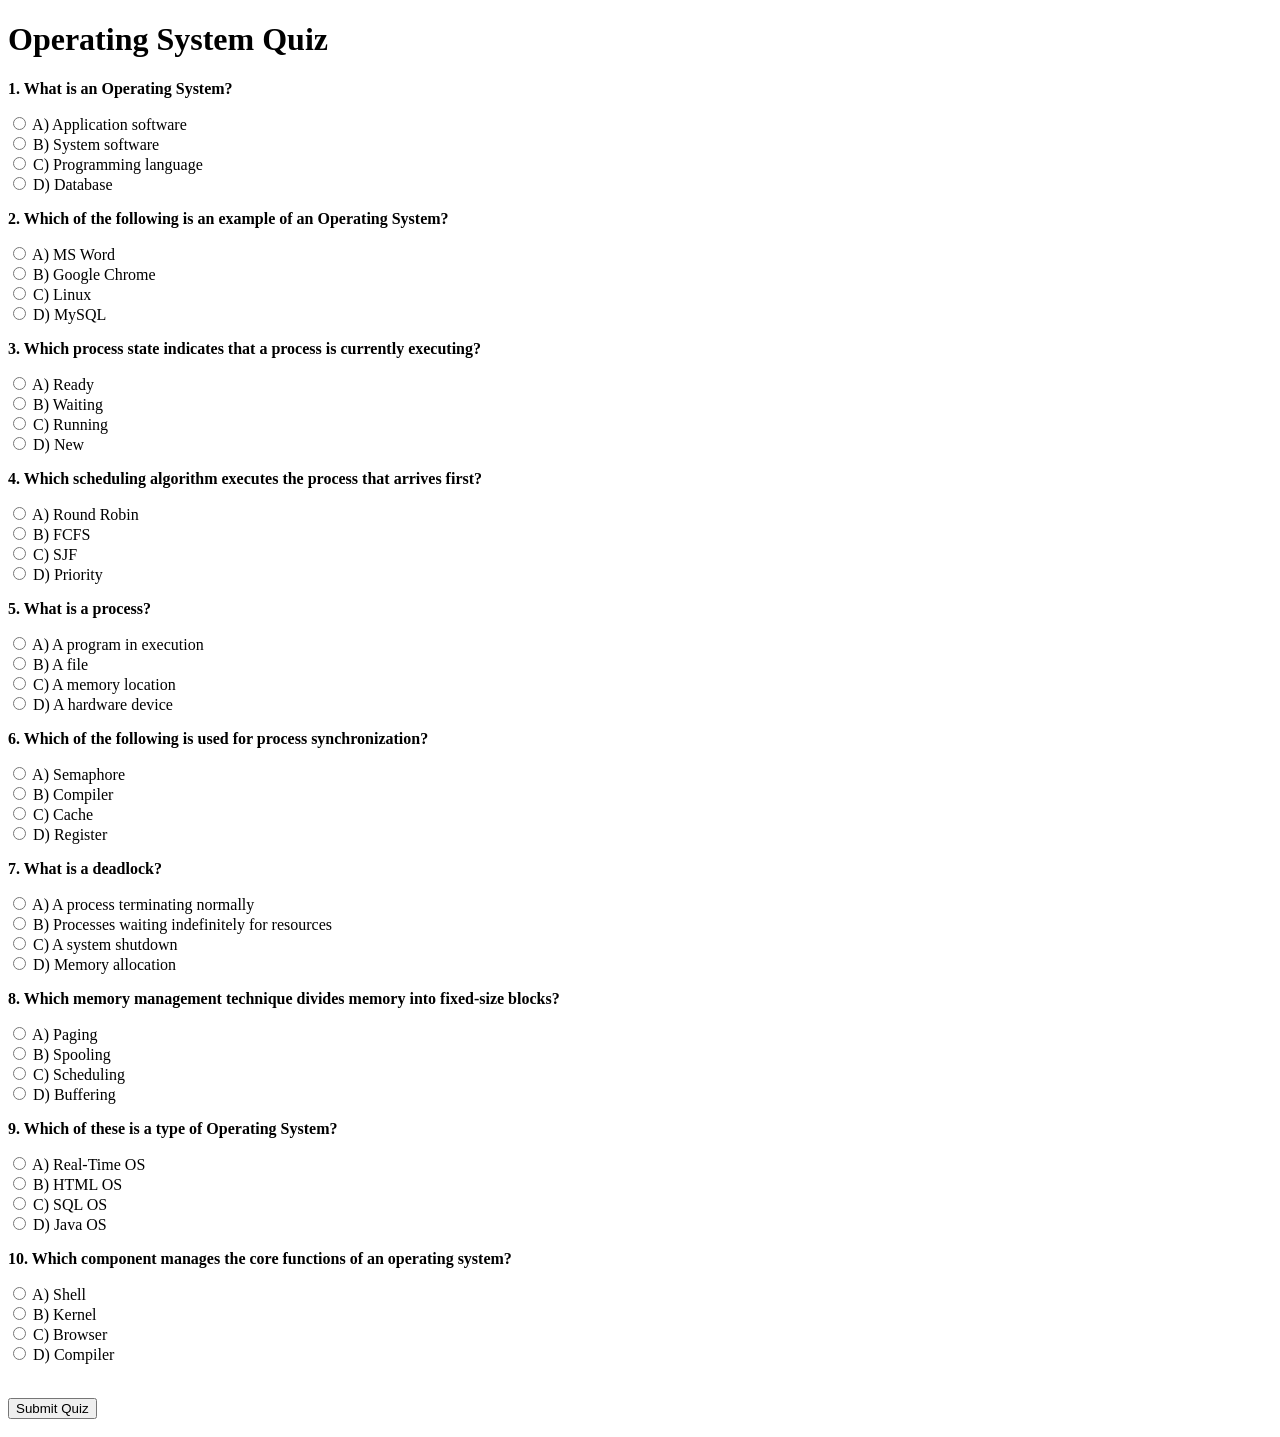
<file: os quiz.html>
<!DOCTYPE html>
<html>
<head>
    <title>Operating System Quiz</title>

    <style>
        .correct {
            color: green;
        }

        .wrong {
            color: red;
        }

        #result {
            font-size: 22px;
            font-weight: bold;
        }
    </style>
</head>

<body>

<h1>Operating System Quiz</h1>

<p><b>1. What is an Operating System?</b></p>

<label><input type="radio" name="q1" value="A"
onclick="check(this,'B','r1')"> A) Application software</label><br>

<label><input type="radio" name="q1" value="B"
onclick="check(this,'B','r1')"> B) System software</label><br>

<label><input type="radio" name="q1" value="C"
onclick="check(this,'B','r1')"> C) Programming language</label><br>

<label><input type="radio" name="q1" value="D"
onclick="check(this,'B','r1')"> D) Database</label>

<p id="r1"></p>


<p><b>2. Which of the following is an example of an Operating System?</b></p>

<label><input type="radio" name="q2" value="A"
onclick="check(this,'C','r2')"> A) MS Word</label><br>

<label><input type="radio" name="q2" value="B"
onclick="check(this,'C','r2')"> B) Google Chrome</label><br>

<label><input type="radio" name="q2" value="C"
onclick="check(this,'C','r2')"> C) Linux</label><br>

<label><input type="radio" name="q2" value="D"
onclick="check(this,'C','r2')"> D) MySQL</label>

<p id="r2"></p>


<p><b>3. Which process state indicates that a process is currently executing?</b></p>

<label><input type="radio" name="q3" value="A"
onclick="check(this,'C','r3')"> A) Ready</label><br>

<label><input type="radio" name="q3" value="B"
onclick="check(this,'C','r3')"> B) Waiting</label><br>

<label><input type="radio" name="q3" value="C"
onclick="check(this,'C','r3')"> C) Running</label><br>

<label><input type="radio" name="q3" value="D"
onclick="check(this,'C','r3')"> D) New</label>

<p id="r3"></p>


<p><b>4. Which scheduling algorithm executes the process that arrives first?</b></p>

<label><input type="radio" name="q4" value="A"
onclick="check(this,'B','r4')"> A) Round Robin</label><br>

<label><input type="radio" name="q4" value="B"
onclick="check(this,'B','r4')"> B) FCFS</label><br>

<label><input type="radio" name="q4" value="C"
onclick="check(this,'B','r4')"> C) SJF</label><br>

<label><input type="radio" name="q4" value="D"
onclick="check(this,'B','r4')"> D) Priority</label>

<p id="r4"></p>


<p><b>5. What is a process?</b></p>

<label><input type="radio" name="q5" value="A"
onclick="check(this,'A','r5')"> A) A program in execution</label><br>

<label><input type="radio" name="q5" value="B"
onclick="check(this,'A','r5')"> B) A file</label><br>

<label><input type="radio" name="q5" value="C"
onclick="check(this,'A','r5')"> C) A memory location</label><br>

<label><input type="radio" name="q5" value="D"
onclick="check(this,'A','r5')"> D) A hardware device</label>

<p id="r5"></p>


<p><b>6. Which of the following is used for process synchronization?</b></p>

<label><input type="radio" name="q6" value="A"
onclick="check(this,'A','r6')"> A) Semaphore</label><br>

<label><input type="radio" name="q6" value="B"
onclick="check(this,'A','r6')"> B) Compiler</label><br>

<label><input type="radio" name="q6" value="C"
onclick="check(this,'A','r6')"> C) Cache</label><br>

<label><input type="radio" name="q6" value="D"
onclick="check(this,'A','r6')"> D) Register</label>

<p id="r6"></p>


<p><b>7. What is a deadlock?</b></p>

<label><input type="radio" name="q7" value="A"
onclick="check(this,'B','r7')"> A) A process terminating normally</label><br>

<label><input type="radio" name="q7" value="B"
onclick="check(this,'B','r7')"> B) Processes waiting indefinitely for resources</label><br>

<label><input type="radio" name="q7" value="C"
onclick="check(this,'B','r7')"> C) A system shutdown</label><br>

<label><input type="radio" name="q7" value="D"
onclick="check(this,'B','r7')"> D) Memory allocation</label>

<p id="r7"></p>


<p><b>8. Which memory management technique divides memory into fixed-size blocks?</b></p>

<label><input type="radio" name="q8" value="A"
onclick="check(this,'A','r8')"> A) Paging</label><br>

<label><input type="radio" name="q8" value="B"
onclick="check(this,'A','r8')"> B) Spooling</label><br>

<label><input type="radio" name="q8" value="C"
onclick="check(this,'A','r8')"> C) Scheduling</label><br>

<label><input type="radio" name="q8" value="D"
onclick="check(this,'A','r8')"> D) Buffering</label>

<p id="r8"></p>


<p><b>9. Which of these is a type of Operating System?</b></p>

<label><input type="radio" name="q9" value="A"
onclick="check(this,'A','r9')"> A) Real-Time OS</label><br>

<label><input type="radio" name="q9" value="B"
onclick="check(this,'A','r9')"> B) HTML OS</label><br>

<label><input type="radio" name="q9" value="C"
onclick="check(this,'A','r9')"> C) SQL OS</label><br>

<label><input type="radio" name="q9" value="D"
onclick="check(this,'A','r9')"> D) Java OS</label>

<p id="r9"></p>


<p><b>10. Which component manages the core functions of an operating system?</b></p>

<label><input type="radio" name="q10" value="A"
onclick="check(this,'B','r10')"> A) Shell</label><br>

<label><input type="radio" name="q10" value="B"
onclick="check(this,'B','r10')"> B) Kernel</label><br>

<label><input type="radio" name="q10" value="C"
onclick="check(this,'B','r10')"> C) Browser</label><br>

<label><input type="radio" name="q10" value="D"
onclick="check(this,'B','r10')"> D) Compiler</label>

<p id="r10"></p>


<br>

<button onclick="showScore()">Submit Quiz</button>

<h2 id="result"></h2>


<script>

function check(answer, correct, resultId) {

    let result = document.getElementById(resultId);

    if (answer.value == correct) {

        answer.parentElement.classList.add("correct");

        result.innerHTML = "Correct Answer ✓";
        result.className = "correct";

    } else {

        answer.parentElement.classList.add("wrong");

        result.innerHTML =
            "Wrong Answer ✗ <br> Correct Answer: " + correct;

        result.className = "wrong";
    }
}


function showScore() {

    let answers = {
        q1: "B",
        q2: "C",
        q3: "C",
        q4: "B",
        q5: "A",
        q6: "A",
        q7: "B",
        q8: "A",
        q9: "A",
        q10: "B"
    };

    let score = 0;

    for (let question in answers) {

        let selected = document.querySelector(
            'input[name="' + question + '"]:checked'
        );

        if (selected && selected.value == answers[question]) {
            score++;
        }
    }

    document.getElementById("result").innerHTML =
        "Your Total Score: " + score + " / 10";
}

</script>

</body>
</html>
</file>
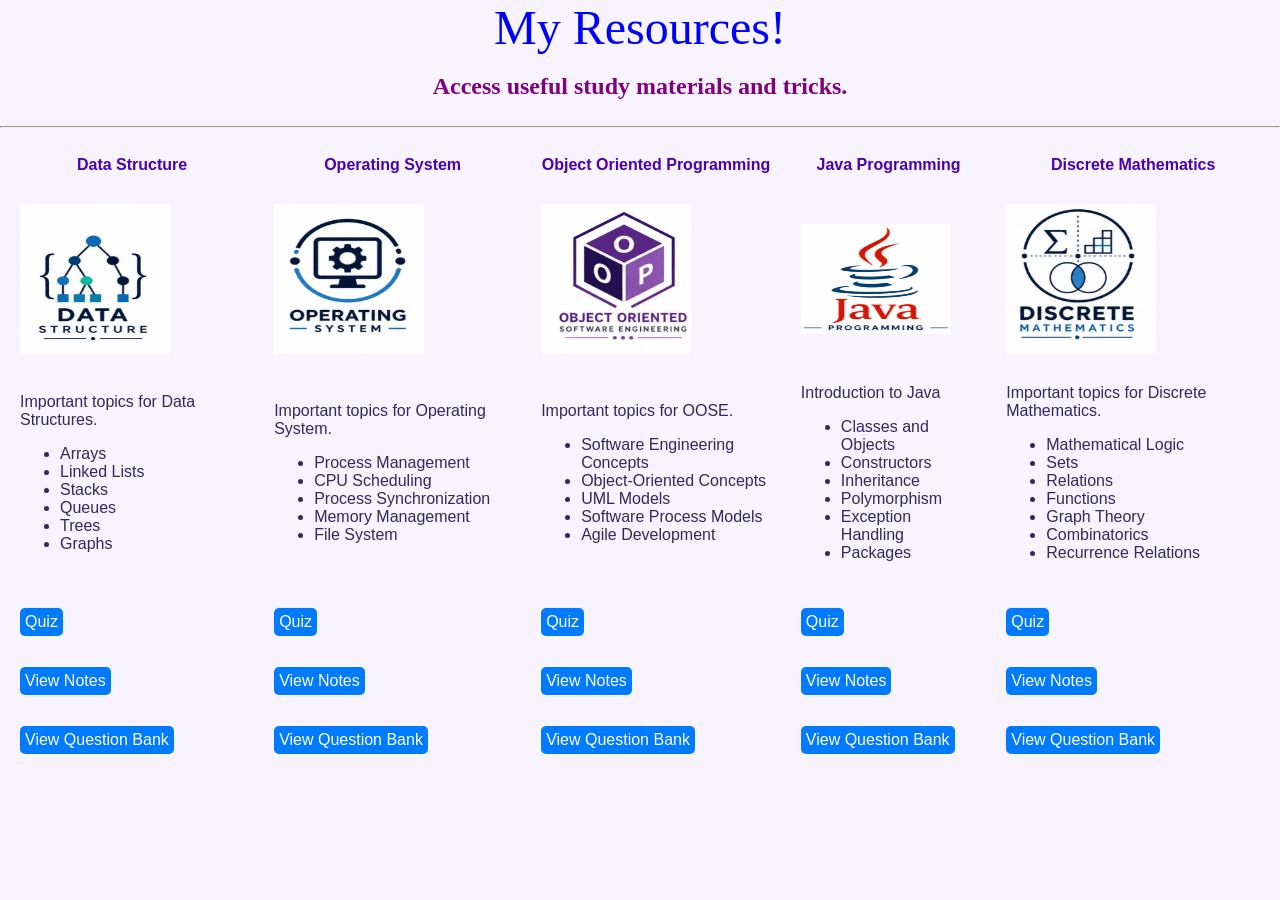
<file: resources.html>
<html>
<head>
<title>Resources</title>
<style>
.btn-link {
    display: block;
    width: fit-content;
    padding: 5px 5px;
    margin-bottom: 1px;
    background-color: #007BFF;
    color: white;
    text-decoration: none;
    border-radius: 5px;
    font-family: sans-serif;
}
.btn-link: hover{
 background-color: #0056b;
}
</style>
<link rel="stylesheet" href="style.css">
</head>
<body>
<center>
<font face="Lucida Handwriting" size="7" color="blue">My Resources!</font>
<br><br>
<font face="times new roman" size="5" color="purple"><b>Access useful study materials and tricks.</b></font>
<br><br><hr>
</center>
<div>
<table cellspacing="10" cellpadding="10">
<tr>
<th><font color="#4c00b0">Data Structure</font></h1></th>
<th><font color="#4c00b0">Operating System</font></h1></th>
<th><font color="#4c00b0">Object Oriented Programming</font></h1></th>
<th><font color="#4c00b0">Java Programming</font></h1></th>
<th><font color="#4c00b0">Discrete Mathematics</font></h1></th>
</tr>
<tr>
<td><img src="ds.jpg" width="150" height="150"></td>
<td><img src="os.jpg" width="150" height="150"></td>
<td><img src="oose.jpg" width="150" height="150"></td>
<td><img src="java prg.jpg" width="150" height="110"></td>
<td><img src="dm.jpg" width="150" height="150"></td>
</tr>
<tr>
<td>Important topics for Data Structures.
<ul>
<li>Arrays
<li>Linked Lists
<li>Stacks
<li>Queues
<li>Trees
<li>Graphs
</ul></td>
<td>Important topics for Operating System.
<ul>
<li>Process Management
<li>CPU Scheduling
<li>Process Synchronization
<li>Memory Management
<li>File System
</ul></td>
<td>Important topics for OOSE.
<ul>
<li>Software Engineering Concepts
<li>Object-Oriented Concepts
<li>UML Models
<li>Software Process Models
<li>Agile Development
</ul></td>
<td>Introduction to Java
<ul>
<li>Classes and Objects
<li>Constructors
<li>Inheritance
<li>Polymorphism
<li>Exception Handling
<li>Packages
</ul></td>
<td>Important topics for Discrete Mathematics.
<ul>
<li>Mathematical Logic
<li>Sets
<li>Relations
<li>Functions
<li>Graph Theory
<li>Combinatorics
<li>Recurrence Relations
</ul></td>
</tr>
<tr>
<td><a href="ds quiz.html" class="btn-link">Quiz</a></td>
<td><a href="os quiz.html" class="btn-link">Quiz</a></td>
<td><a href="oose quiz.html" class="btn-link">Quiz</a></td>
<td><a href="java quiz.html" class="btn-link">Quiz</a></td>
<td><a href="dm quiz.html" class="btn-link">Quiz</a></td>
</tr>
<tr>
<td><a href="ds notes.pdf" class="btn-link">View Notes</a></td>
<td><a href="os notes.pdf" class="btn-link">View Notes</a></td>
<td><a href="oose notes.pdf" class="btn-link">View Notes</a></td>
<td><a href="java notes.pdf" class="btn-link">View Notes</a></td>
<td><a href="dm notes.pdf" class="btn-link">View Notes</a></td>
</tr>
<tr>
<td><a href="ds qb.pdf" class="btn-link">View Question Bank</a></td>
<td><a href="os qb.pdf" class="btn-link">View Question Bank</a></td>
<td><a href="oose qb.pdf" class="btn-link">View Question Bank</a></td>
<td><a href="java qb.pdf" class="btn-link">View Question Bank</a></td>
<td><a href="dm qb.pdf" class="btn-link">View Question Bank</a></td>
</tr>
</div>
</table>
</body>
</html>
</file>
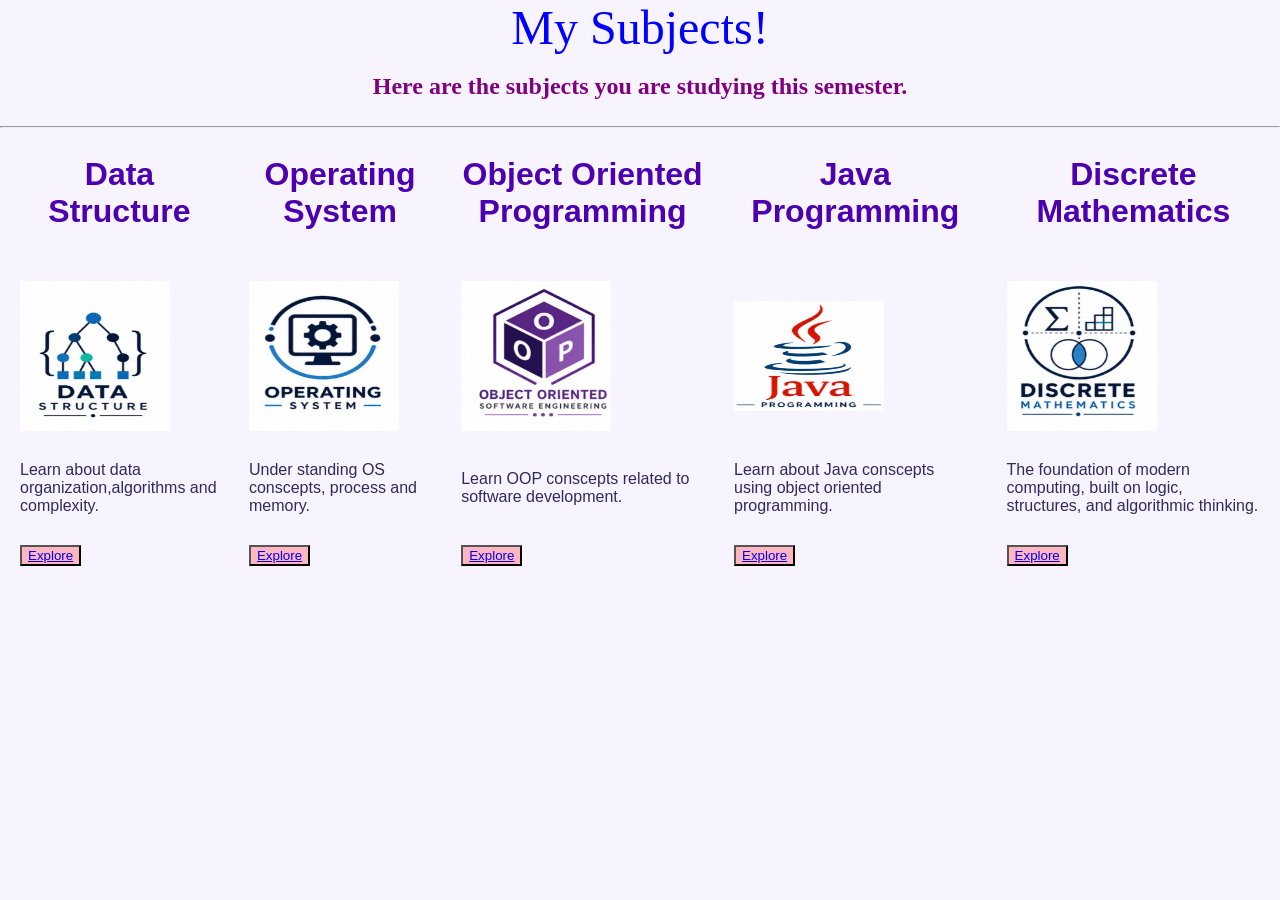
<file: subjects.html>
<html>
<head>
<title>Subjects</title>
<style>
.my-button {
    padding: 50px 50px;
    width: 150px;
    height: 20px;
    font-size: 50px;
}
</style>
<link rel="stylesheet" href="style.css">
</head>
<body>
<center>
<font face="Lucida Handwriting" size="7" color="blue">My Subjects!</font>
<br><br>
<font face="times new roman" size="5" color="purple"><b>Here are the subjects you are studying this semester.</b></font>
<br><br><hr>
</center>
<div>
<table cellspacing="10" cellpadding="10">
<tr>
<th><h1><font color="#4c00b0">Data Structure</font></h1></th>
<th><h1><font color="#4c00b0">Operating System</font></h1></th>
<th><h1><font color="#4c00b0">Object Oriented Programming</font></h1></th>
<th><h1><font color="#4c00b0">Java Programming</font></h1></th>
<th><h1><font color="#4c00b0">Discrete Mathematics</font></h1></th>
</tr>
<tr>
<td><img src="ds.jpg" width="150" height="150"></td>
<td><img src="os.jpg" width="150" height="150"></td>
<td><img src="oose.jpg" width="150" height="150"></td>
<td><img src="java prg.jpg" width="150" height="110"></td>
<td><img src="dm.jpg" width="150" height="150"></td>
</tr>
<tr>
<td>Learn about data organization,algorithms and complexity.</td>
<td>Under standing OS conscepts, process and memory.</td>
<td>Learn OOP conscepts related to software development.</td>
<td>Learn about Java conscepts using object oriented programming.</td>
<td>The foundation of modern computing, built on logic, structures, and algorithmic thinking.</td>
</tr>
<tr>
<td><button style="background-color: lightpink; color: white;"><a href="resources.html" class="btn-link">Explore</a></button></td>
<td><button style="background-color: lightpink; color: white;"><a href="resources.html" class="btn-link">Explore</a></button></td>
<td><button style="background-color: lightpink; color: white;"><a href="resources.html" class="btn-link">Explore</a></button></td>
<td><button style="background-color: lightpink; color: white;"><a href="resources.html" class="btn-link">Explore</a></button></td>
<td><button style="background-color: lightpink; color: white;"><a href="resources.html" class="btn-link">Explore</a></button></td>
</tr>
</table>
</div>
</body>
</html>
</file>
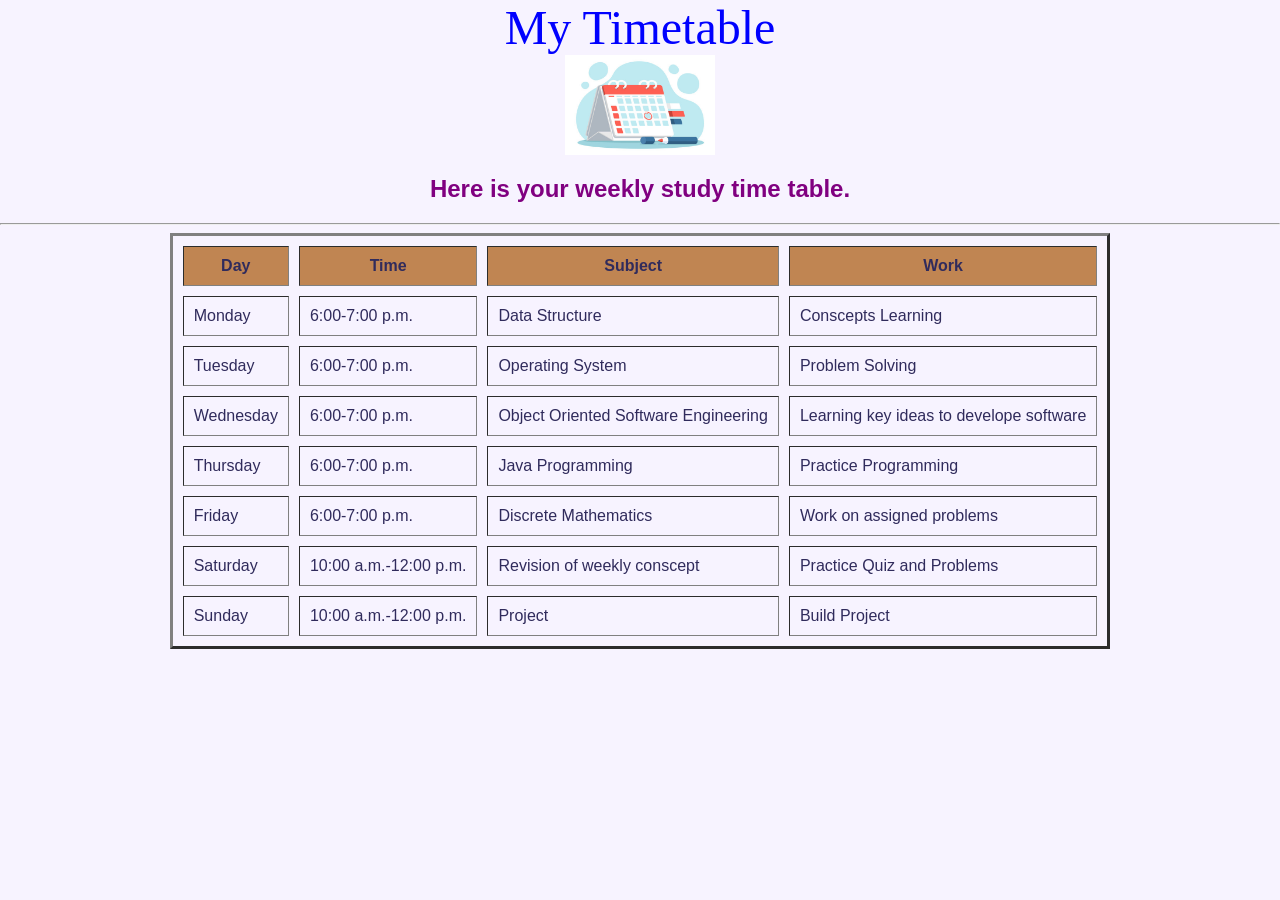
<file: timetable.html>
<html>
<head>
<title>Timetable</title>
<link rel="stylesheet" href="style.css">
</head>
<body>
<center>
<font face="Lucida Handwriting" size="7" color="blue">My Timetable</font></br>
<img src="timetable.jpg" height="100" width="150">
<font color="purple">
<h2>
<b>Here is your weekly study time table.</b>
</h2></font>
<hr>
<table Border="3" cellspacing="10" cellpadding="10">
<tr>
<th bgcolor="#CO8552">Day</th>
<th bgcolor="#CO8552">Time</th>
<th bgcolor="#CO8552">Subject</th>
<th bgcolor="#CO8552">Work</th>
</tr>
<tr>
<td>Monday</td>
<td>6:00-7:00 p.m.</td>
<td>Data Structure</td>
<td>Conscepts Learning</td>
</tr>
<tr>
<td>Tuesday</td>
<td>6:00-7:00 p.m.</td>
<td>Operating System</td>
<td>Problem Solving</td>
</tr>
<tr>
<td>Wednesday</td>
<td>6:00-7:00 p.m.</td>
<td>Object Oriented Software Engineering</td>
<td>Learning key ideas to develope software</td>
</tr>
<tr>
<td>Thursday</td>
<td>6:00-7:00 p.m.</td>
<td>Java Programming</td>
<td>Practice Programming</td>
</tr>
<tr>
<td>Friday</td>
<td>6:00-7:00 p.m.</td>
<td>Discrete Mathematics</td>
<td>Work on assigned problems</td>
</tr>
<tr>
<td>Saturday</td>
<td>10:00 a.m.-12:00 p.m.</td>
<td>Revision of weekly conscept</td>
<td>Practice Quiz and Problems</td>
</tr>
<tr>
<td>Sunday</td>
<td>10:00 a.m.-12:00 p.m.</td>
<td>Project</td>
<td>Build Project</td>
</tr>
</table>
</center>
</body>
</html>
</file>
<file: style.css>
/* ---------- GENERAL ---------- */

body {
    margin: 0;
    font-family: Arial, sans-serif;
    background-color: #f7f3ff;
    color: #302b5c;
}


/* ---------- HEADER ---------- */

header {
    background: linear-gradient(90deg, #5b4b9a, #7561c5);
    color: white;
    padding: 20px 60px;

    display: flex;
    justify-content: space-between;
    align-items: center;
}

.logo {
    font-size: 28px;
    font-weight: bold;
}

nav a {
    color: white;
    text-decoration: none;
    margin-left: 30px;
    font-size: 17px;
}

nav a:hover {
    text-decoration: underline;
}


/* ---------- HERO SECTION ---------- */

.hero {
    text-align: center;
    padding: 80px 20px;

    background: linear-gradient(
        135deg,
        #eee7ff,
        #dcd0ff
    );
}

.hero h1 {
    font-size: 48px;
    color: #40358a;
    margin-bottom: 15px;
}

.hero p {
    font-size: 20px;
    color: #55506f;
}


/* ---------- BUTTON ---------- */

.my-button {
    display: inline-block;

    padding: 14px 30px;
    margin-top: 20px;

    background-color: #7055d6;
    color: white;

    text-decoration: none;
    font-size: 17px;
    font-weight: bold;

    border-radius: 30px;
}

.my-button:hover {
    background-color: #5841b5;
}


/* ---------- CARDS ---------- */

.cards {
    display: flex;
    justify-content: center;
    gap: 30px;

    padding: 50px;
}

.card {
    background-color: white;

    width: 220px;
    padding: 30px;

    text-align: center;

    border-radius: 18px;

    box-shadow: 0 5px 20px rgba(80, 60, 130, 0.15);
}

.card h2 {
    color: #493b9c;
}

.card p {
    color: #666;
    line-height: 1.5;
}


/* ---------- FOOTER ---------- */

footer {
    background-color: #e5dcff;
    text-align: center;

    padding: 20px;

    color: #40358a;
}
</file>
